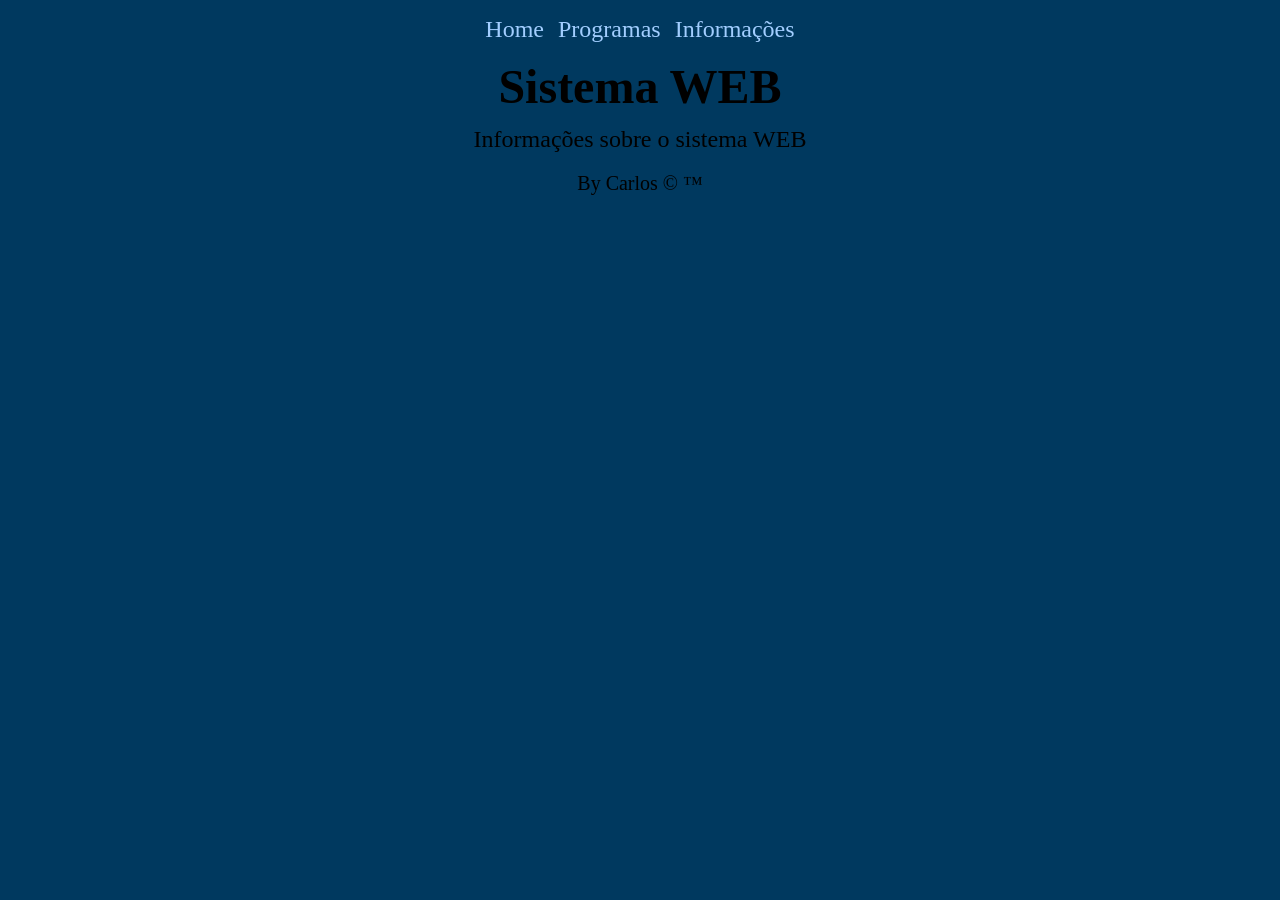
<file: index.html>
<!DOCTYPE html>
<html lang="pt-BR">
<head>
    <meta charset="UTF-8">
    <meta name="viewport" content="width=device-width, initial-scale=1.0">
    <link rel="shortcut icon" href="./img/favicon.png" type="image/png">
    <link rel="stylesheet" href="./css/style.css">
    <title>Document</title>
</head>
<body>
    <header>
        <nav>
            <a href="./index.html">Home</a>
            <a href="./html/programas.html">Programas</a>
            <a href="./html/informacoes.html">Informações</a>
        </nav>
    </header>
    <main>
        <h1>Sistema WEB</h1>
        <article>
            <section>
                Informações sobre o sistema WEB
            </section>
        </article>
    </main>
    <footer>
        <small>By Carlos &copy; &trade;</small>
    </footer>
</body>
</html>
</file>
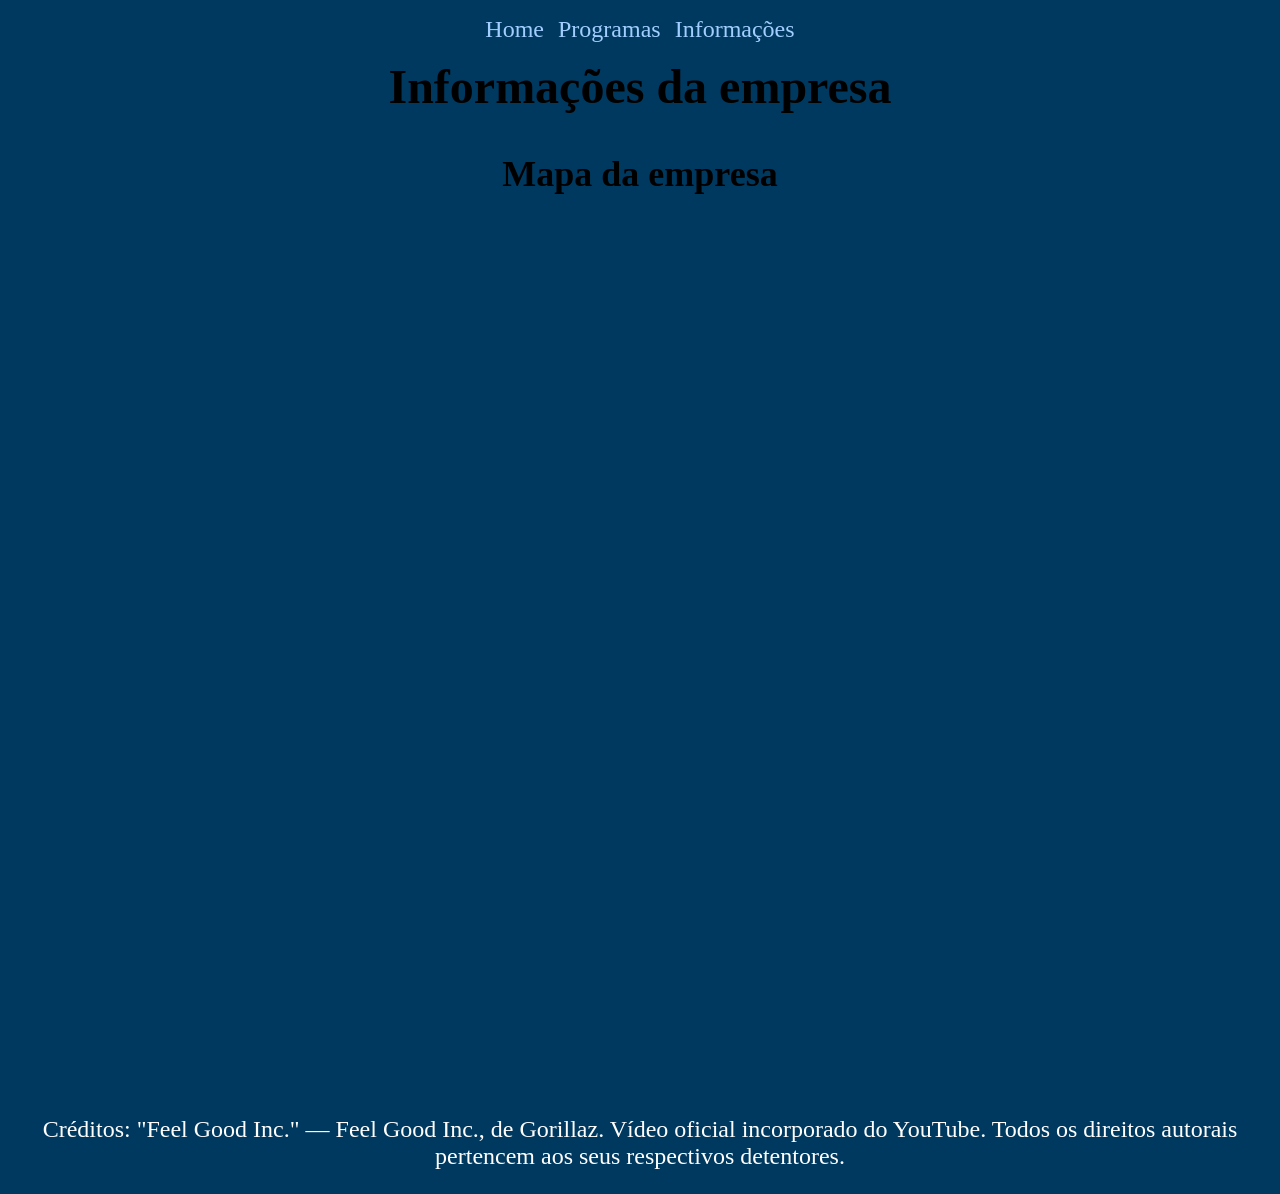
<file: html/informacoes.html>
<!DOCTYPE html>
<html lang="pt-BR">
<head>
    <meta charset="UTF-8">
    <meta name="viewport" content="width=device-width, initial-scale=1.0">
    <link rel="shortcut icon" href="../img/favicon.png" type="image/png">
    <link rel="stylesheet" href="../css/style.css">
    <title>soma dos numeros</title>
</head>
<body>
    <header>
        <nav>
            <a href="../index.html">Home</a>
            <a href="./programas.html">Programas</a>
            <a href="./informacoes.html">Informações</a>
        </nav>
    </header>
    <main>
        <h1>Informações da empresa</h1><br>
        <article class="mapa">
            <h2>Mapa da empresa</h2><br><br>
            <div class="mapa2">
                <iframe src="https://www.google.com/maps/embed?pb=!1m18!1m12!1m3!1d7095.2997731573505!2d-48.6321522!3d-27.230139999999995!2m3!1f0!2f0!3f0!3m2!1i1024!2i768!4f13.1!3m3!1m2!1s0x94d8a94ad26fb273%3A0xc3b8f5efdfdfc698!2sSENAI%20Tijucas!5e0!3m2!1spt-BR!2sbr!4v1782918947981!5m2!1spt-BR!2sbr" width="600" height="450" style="border:0;" allowfullscreen="" loading="lazy" referrerpolicy="strict-origin-when-cross-origin"></iframe>
            </div>
            <br><br>
            <div class="GORILLAZ">
                <iframe width="560" height="315" src="https://www.youtube.com/embed/HyHNuVaZJ-k?si=hOGUDjIrZbQ8Vdyi" title="YouTube video player" frameborder="0" allow="accelerometer; autoplay; clipboard-write; encrypted-media; gyroscope; picture-in-picture; web-share" referrerpolicy="strict-origin-when-cross-origin" allowfullscreen></iframe>
                <P>Créditos: "Feel Good Inc." — Feel Good Inc., de Gorillaz. Vídeo oficial incorporado do YouTube. Todos os direitos autorais pertencem aos seus respectivos detentores.</P>
            </div>
        </article>
    </main>
</body>
</html>
</file>
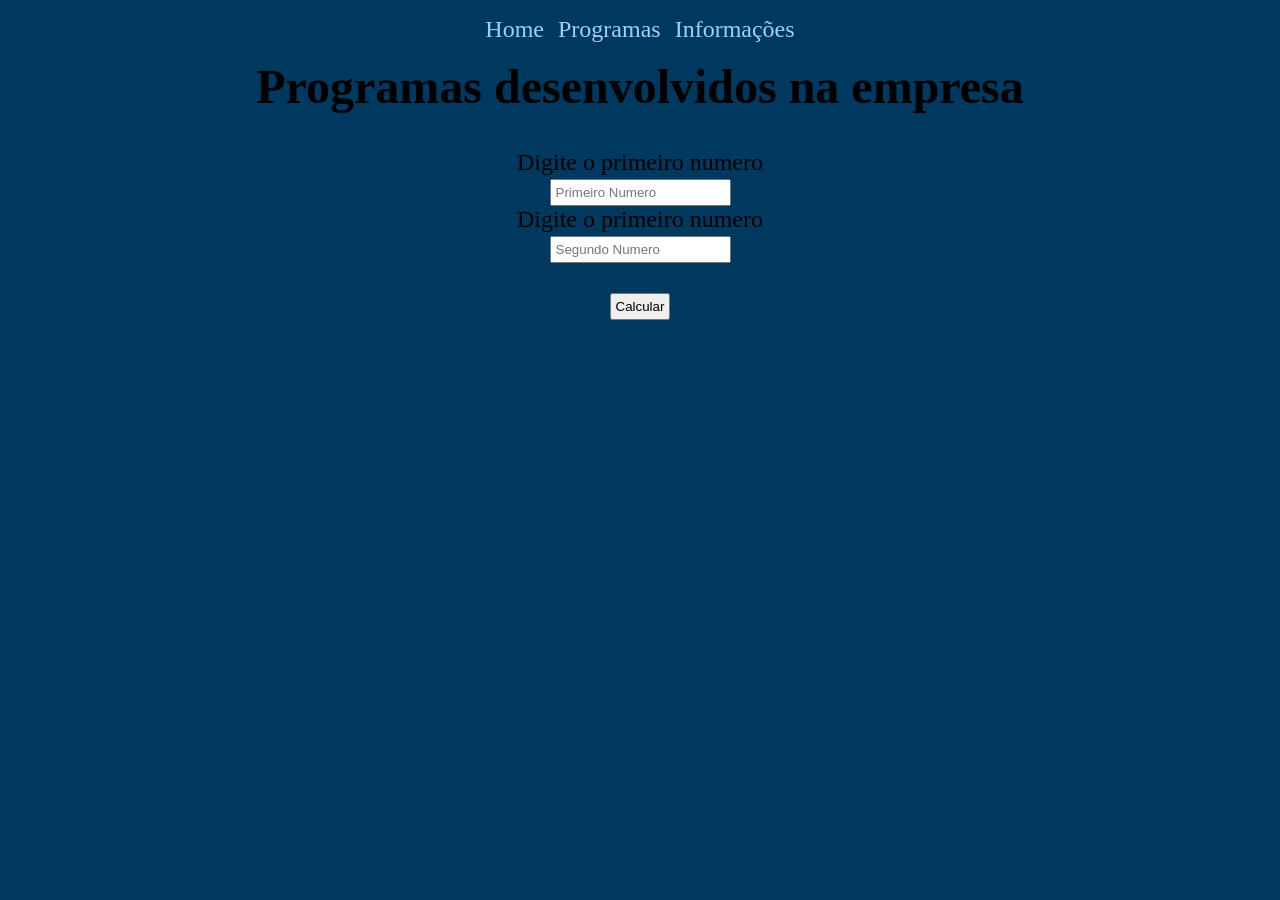
<file: html/programas.html>
<!DOCTYPE html>
<html lang="pt-BR">
<head>
    <meta charset="UTF-8">
    <meta name="viewport" content="width=device-width, initial-scale=1.0">
    <link rel="shortcut icon" href="../img/favicon.png" type="image/png">
    <link rel="stylesheet" href="../css/style.css">
    <script src="../js/prog01.js"defer></script>
    <title>soma dos numeros</title>
</head>
<body>
    <header>
        <nav>
            <a href="../index.html">Home</a>
            <a href="./programas.html">Programas</a>
            <a href="./informacoes.html">Informações</a>
        </nav>
    </header>
    <main>
        <h1>Programas desenvolvidos na empresa</h1><br>
        <article>
            <label for="num1">Digite o primeiro numero</label><br>
            <input type="text" id="num1" placeholder="Primeiro Numero"><br>

            <label for="num2">Digite o primeiro numero</label><br>
            <input type="text" id="num2" placeholder="Segundo Numero"><br><br>
            <button onclick="principal()">Calcular</button><br><br>
            <div id="resposta"></div>
        </article>
    </main>
</body>
</html>
</file>
<file: css/style.css>
body{
    text-align: center;
    background: rgb(0, 57, 95);
    font-size: 1.5rem;
}

*{
    margin: 0;
    padding: 4px;
}

a{
    color: rgb(162, 206, 255);
    text-decoration: none;
}

p{
    color: white;
}
</file>
